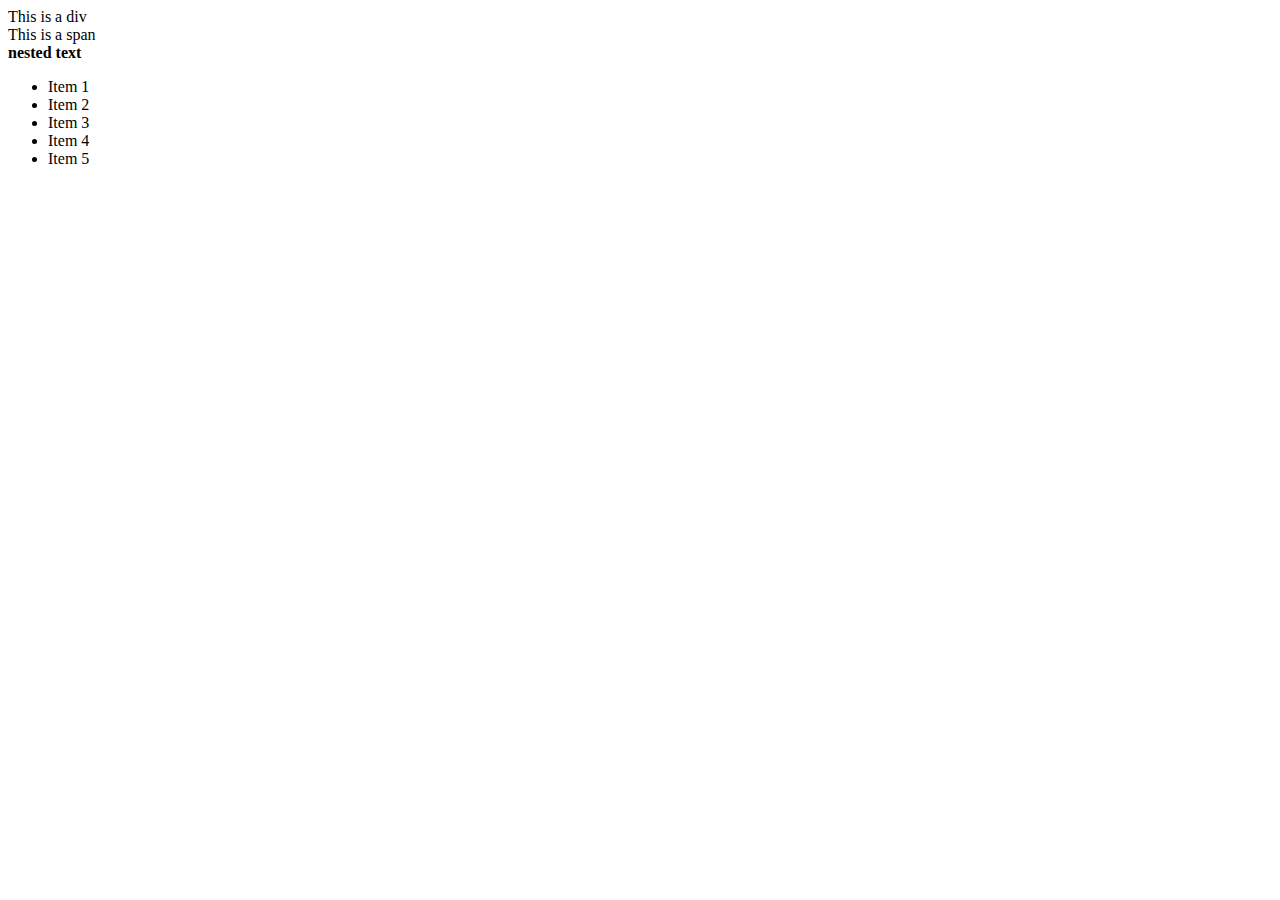
<file: webpage.html>
<!DOCTYPE html>
<html>
<head>
    <meta charset="UTF-8" />
    <title>DOM Manipulation</title>
    <!-- <script src="script.js" defer></script> -->
    <!-- <link rel="stylesheet" href="https://cdn.jsdelivr.net/npm/bootstrap@3.3.7/dist/css/bootstrap.min.css" integrity="sha384-BVYiiSIFeK1dGmJRAkycuHAHRg32OmUcww7on3RYdg4Va+PmSTsz/K68vbdEjh4u" crossorigin="anonymous"> -->

    <style>
        li:hover{
            background-color: red;
            color: white;
        }
    </style>
</head>
<body>
    <div class="red">This is a div</div>
    <span>This is a span</span>
    <div>
        <span>
            <b>
                nested text
            </b>
        </span>
    </div>
    <ul>
        <li class="red">Item 1</li>
        <li>Item 2</li>
        <li>Item 3</li>
        <li>Item 4</li>
        <li>Item 5</li>
    </ul>
</body>
</html>
</file>
